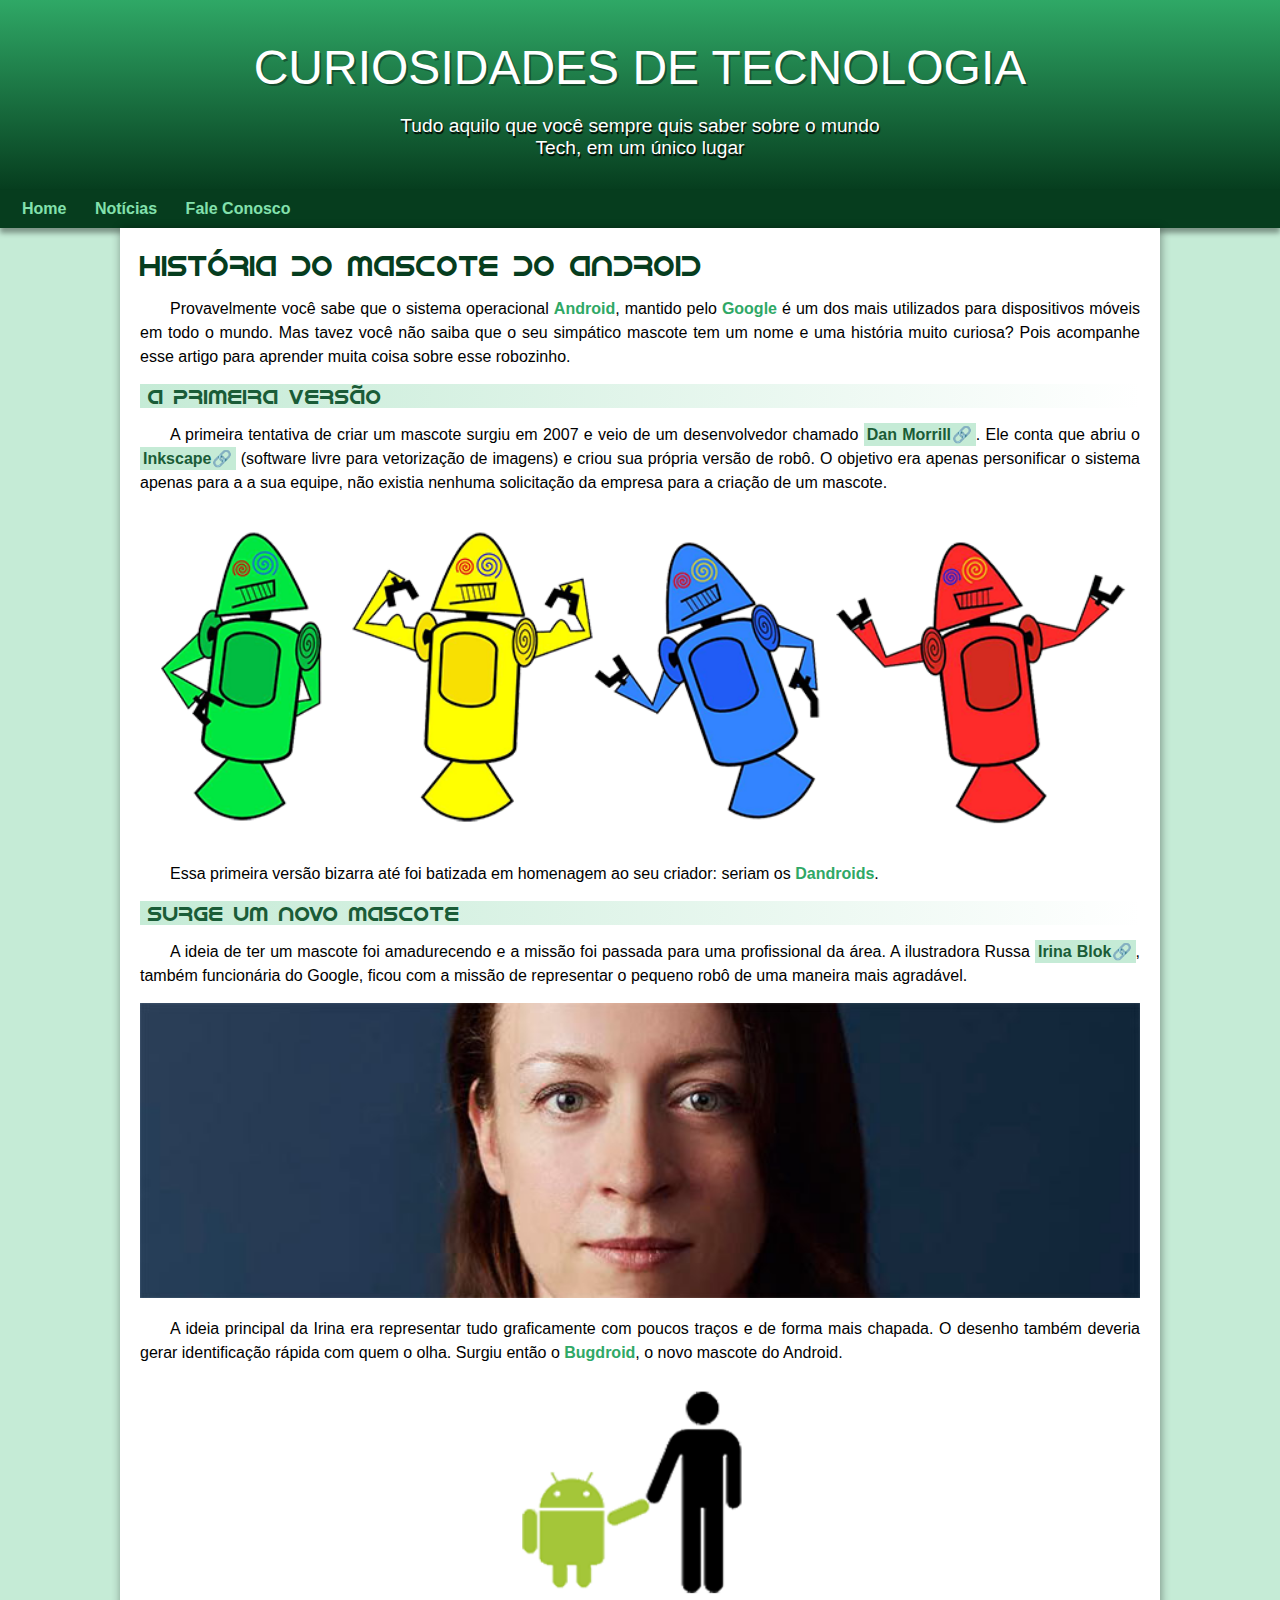
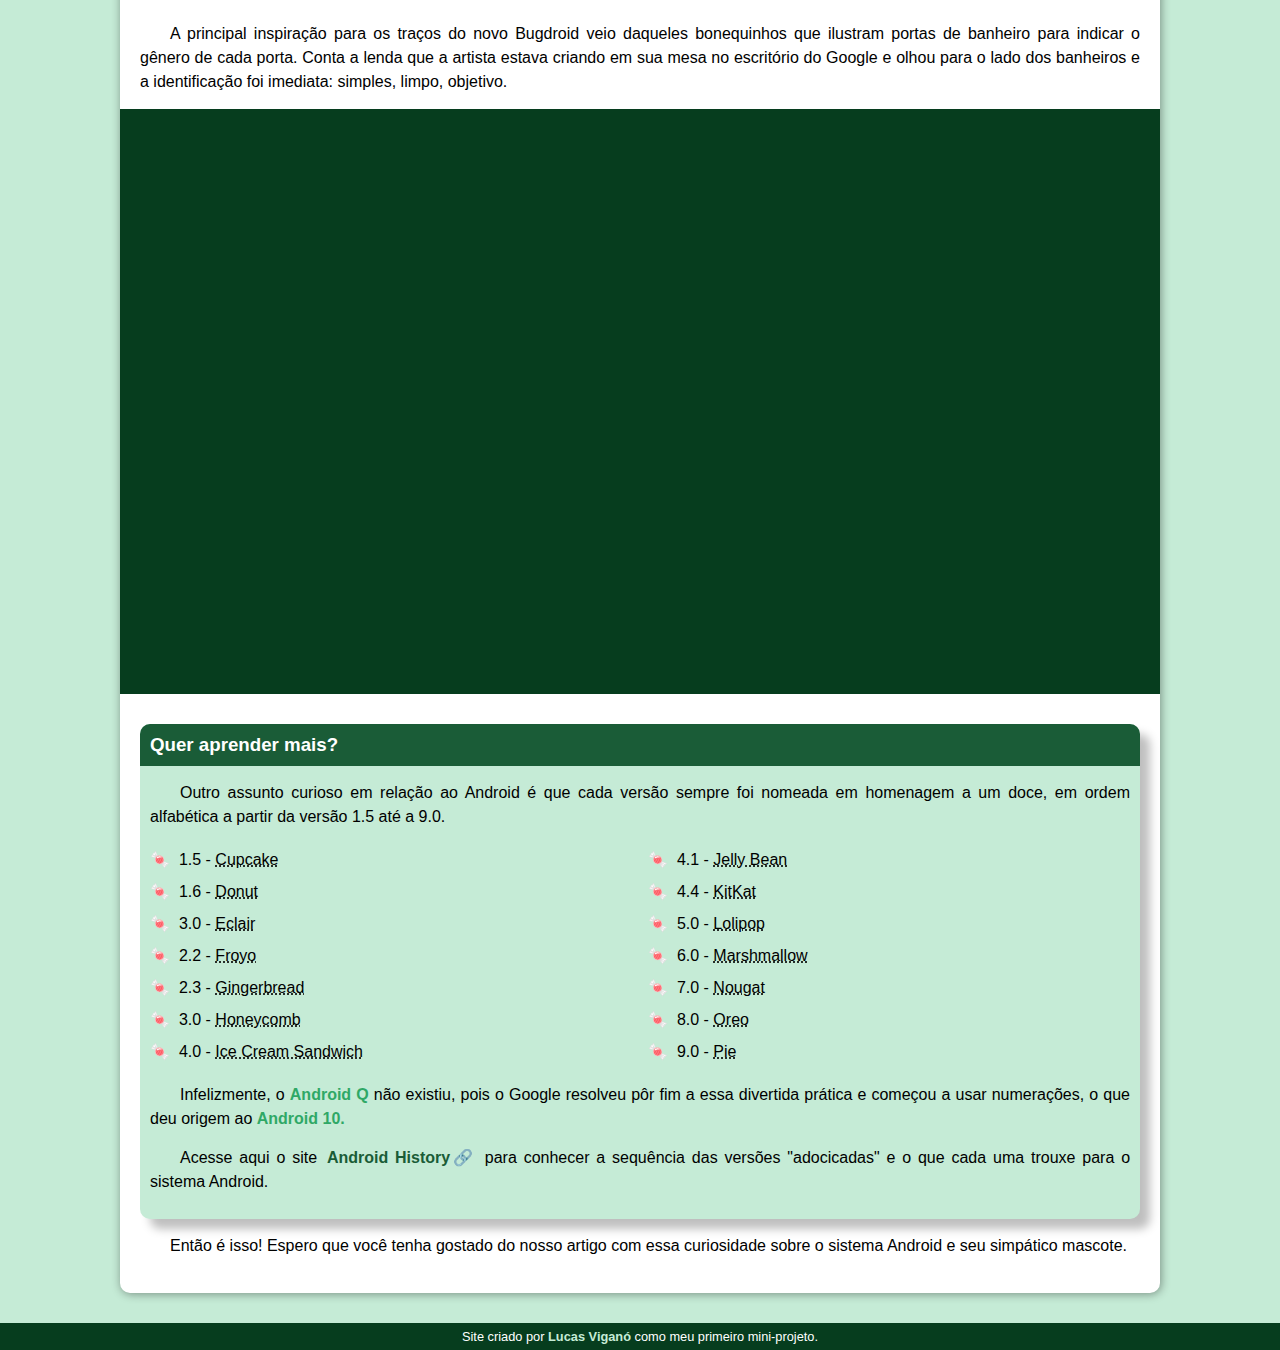
<file: index.html>
<!DOCTYPE html>
<html lang="pt-br">
<head>
    <meta charset="UTF-8">
    <meta http-equiv="X-UA-Compatible" content="IE=edge">
    <meta name="viewport" content="width=device-width, initial-scale=1.0">
    <title>Primeiro Projeto</title>
    <link rel="stylesheet" href="style/style.css">
    <link rel="shortcut icon" href="imagens/favicon.ico" type="image/x-icon">
</head>
<body>
    <header>
        <h1>CURIOSIDADES DE TECNOLOGIA</h1>
        <p>Tudo aquilo que você sempre quis saber sobre o mundo Tech, em um único lugar</p>
    </header>
    <nav>
        <a href="#">Home</a>
        <a href="#">Notícias</a>
        <a href="#">Fale Conosco</a>
    </nav>

<main>
    <article>
        <h1>História do Mascote do Android</h1>
        
        <p>Provavelmente você sabe que o sistema operacional <strong>Android</strong>, mantido pelo <strong>Google</strong> é um dos mais utilizados para dispositivos móveis em todo o mundo. Mas tavez você não saiba que o seu simpático mascote tem um nome e uma história muito curiosa? Pois acompanhe esse artigo para aprender muita coisa sobre esse robozinho.</p>
        
        <h2>A primeira versão</h2>
        
        <p>A primeira tentativa de criar um mascote surgiu em 2007 e veio de um desenvolvedor chamado <a href="https://androidcommunity.com/dan-morrill-shows-us-the-android-mascot-that-almost-was-20130103/" target="_blank" class="externo">Dan Morrill</a>. Ele conta que abriu o <a href="https://inkscape.org/pt-br/" target="_blank" class="externo">Inkscape</a> (software livre para vetorização de imagens) e criou sua própria versão de robô. O objetivo era apenas personificar o sistema apenas para a a sua equipe, não existia nenhuma solicitação da empresa para a criação de um mascote.</p>
        
        <picture>
            <source media="(max-width: 670px)" srcset="imagens/dan-droids-pq.png" type="image/png">
           <img src="imagens/dan-droids.png" alt="Primeiro mascota do android">
        </picture>
        
        <p>Essa primeira versão bizarra até foi batizada em homenagem ao seu criador: seriam os <strong>Dandroids</strong>.</p>
        
        <h2>Surge um novo mascote</h2>
        
        <p>A ideia de ter um mascote foi amadurecendo e a missão foi passada para uma profissional da área. A ilustradora Russa <a href="https://www.irinablok.com/" target="_blank" class="externo">Irina Blok</a>, também funcionária do Google, ficou com a missão de representar o pequeno robô de uma maneira mais agradável.</p>
        
        <picture>
            <source media="(max-width: 670px)" srcset="imagens/irina-blok-pq.jpg" type="image/png">
            <img src="imagens/irina-blok.jpg" alt="Irina Blok">
        </picture>
        
        <p>A ideia principal da Irina era representar tudo graficamente com poucos traços e de forma mais chapada. O desenho também deveria gerar identificação rápida com quem o olha. Surgiu então o <strong>Bugdroid</strong>, o novo mascote do Android.</p>
        
        <picture>
            <img class="pequena" src="imagens/bugdroid.png" alt="bugdroid">
        </picture>
        
        <p>A principal inspiração para os traços do novo Bugdroid veio daqueles bonequinhos que ilustram portas de banheiro para indicar o gênero de cada porta. Conta a lenda que a artista estava criando em sua mesa no escritório do Google e olhou para o lado dos banheiros e a identificação foi imediata: simples, limpo, objetivo.</p>

        <div class="video">
            <iframe width="560" height="315" src="https://www.youtube.com/embed/leCGI9flgbE" title="YouTube video player" frameborder="0" allow="accelerometer; autoplay; clipboard-write; encrypted-media; gyroscope; picture-in-picture; web-share" allowfullscreen></iframe>
        </div>
        
        <aside>
            <h3>Quer aprender mais?</h3>
            
            <p>Outro assunto curioso em relação ao Android é que cada versão sempre foi nomeada em homenagem a um doce, em ordem alfabética a partir da versão 1.5 até a 9.0.</p>
            
            <ul>
            <li>1.5 - <abbr title="Bolo de Copo">Cupcake</abbr></li>
            <li>1.6 - <abbr title="Rosquinha">Donut</abbr></li>
            <li>3.0 - <abbr title="Bomba">Eclair</abbr></li>
            <li>2.2 - <abbr title="Iogurte Congelado">Froyo</abbr></li>
            <li>2.3 - <abbr title="Biscoti de Gengibre">Gingerbread</abbr></li>
            <li>3.0 - <abbr title="Favo de Mel">Honeycomb</abbr></li>
            <li>4.0 - <abbr title="Sanduíche de Sorvete">Ice Cream Sandwich</abbr></li>
            <li>4.1 - <abbr title="Jujuba">Jelly Bean</abbr></li>
            <li>4.4 - <abbr title="KitKat">KitKat</abbr></li>
            <li>5.0 - <abbr title="Pirulito">Lolipop</abbr></li>
            <li>6.0 - <abbr title="Marshmallow">Marshmallow</abbr></li>
            <li>7.0 - <abbr title="Torrone">Nougat</abbr></li>
            <li>8.0 - <abbr title="Oreo">Oreo</abbr></li>
            <li>9.0 - <abbr title="Torta">Pie</abbr></li>
            </ul>
            
            <p>Infelizmente, o <strong>Android Q</strong> não existiu, pois o Google resolveu pôr fim a essa divertida prática e começou a usar numerações, o que deu origem ao <strong>Android 10.</strong></p>
            
            <p>Acesse aqui o site <a href="https://www.mobilemadhouse.co.uk/blog/a-sweet-history-of-android" target="_blank" class="externo" rel="external">Android History</a> para conhecer a sequência das versões "adocicadas" e o que cada uma trouxe para o sistema Android.</p>
        </aside>
        
        <p>Então é isso! Espero que você tenha gostado do nosso artigo com essa curiosidade sobre o sistema Android e seu simpático mascote.</p>
    </article>
</main>       
<footer>
    <p>Site criado por <a href="https://github.com/ViganoLucas" target="_blank">Lucas Viganó</a> como meu primeiro mini-projeto.</p>
</footer>
</body>
</html>
</file>
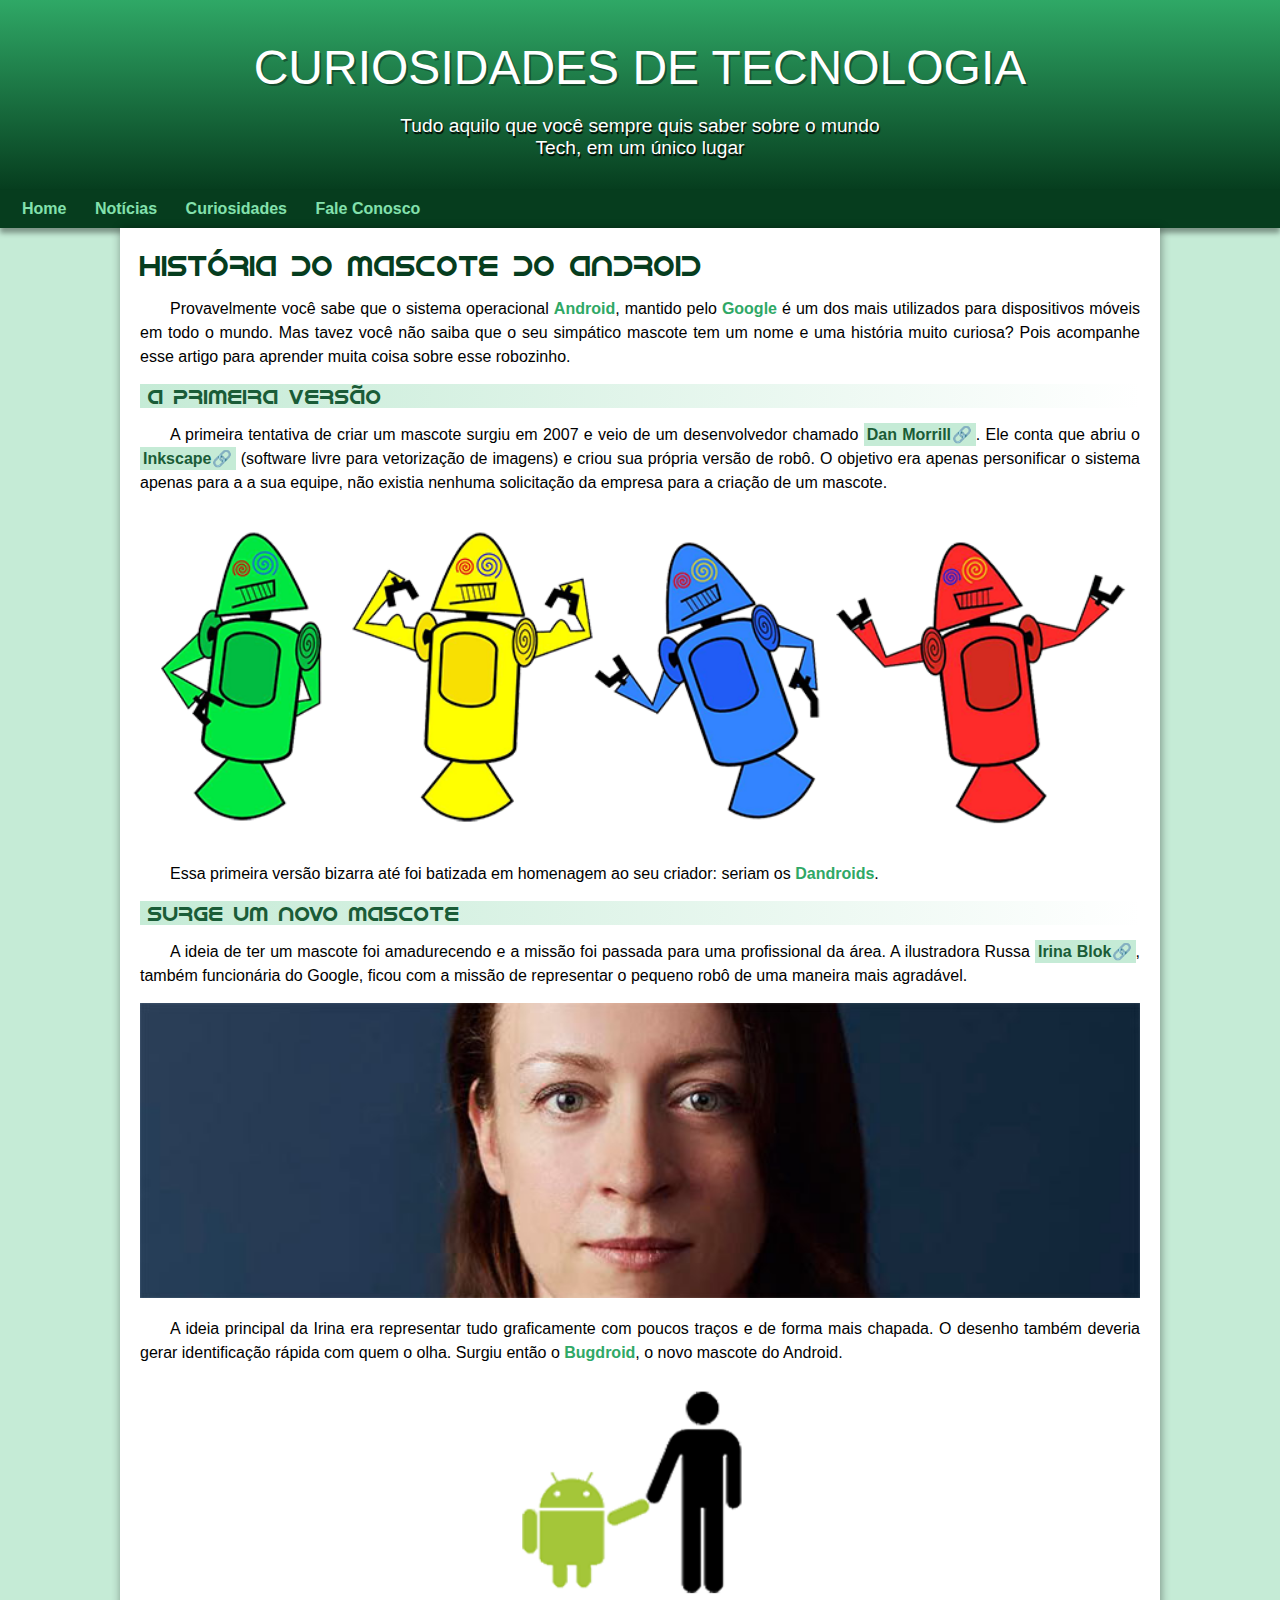
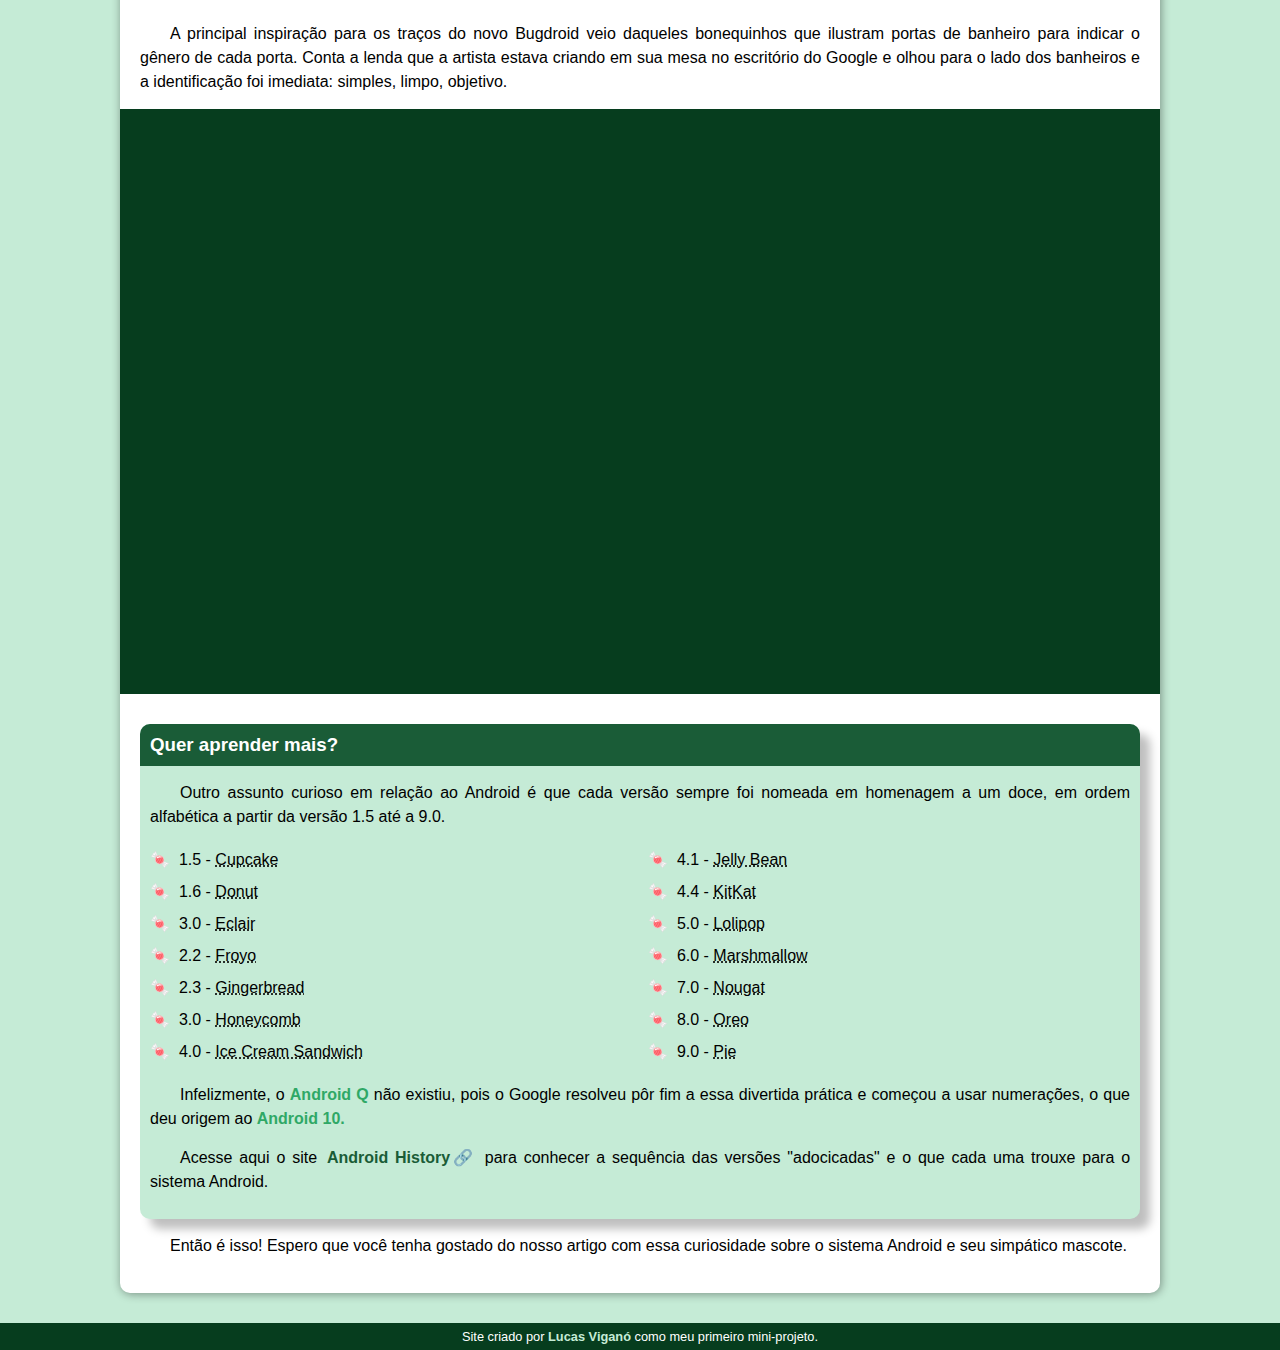
<file: index.html.html>
<!DOCTYPE html>
<html lang="pt-br">
<head>
    <meta charset="UTF-8">
    <meta http-equiv="X-UA-Compatible" content="IE=edge">
    <meta name="viewport" content="width=device-width, initial-scale=1.0">
    <title>Primeiro Projeto</title>
    <link rel="stylesheet" href="style/style.css">
    <link rel="shortcut icon" href="imagens/favicon.ico" type="image/x-icon">
</head>
<body>
    <header>
        <h1>CURIOSIDADES DE TECNOLOGIA</h1>
        <p>Tudo aquilo que você sempre quis saber sobre o mundo Tech, em um único lugar</p>
    </header>
    <nav>
        <a href="#">Home</a>
        <a href="#">Notícias</a>
        <a href="#">Curiosidades</a>
        <a href="#">Fale Conosco</a>
    </nav>

<main>
    <article>
        <h1>História do Mascote do Android</h1>
        
        <p>Provavelmente você sabe que o sistema operacional <strong>Android</strong>, mantido pelo <strong>Google</strong> é um dos mais utilizados para dispositivos móveis em todo o mundo. Mas tavez você não saiba que o seu simpático mascote tem um nome e uma história muito curiosa? Pois acompanhe esse artigo para aprender muita coisa sobre esse robozinho.</p>
        
        <h2>A primeira versão</h2>
        
        <p>A primeira tentativa de criar um mascote surgiu em 2007 e veio de um desenvolvedor chamado <a href="https://androidcommunity.com/dan-morrill-shows-us-the-android-mascot-that-almost-was-20130103/" target="_blank" class="externo">Dan Morrill</a>. Ele conta que abriu o <a href="https://inkscape.org/pt-br/" target="_blank" class="externo">Inkscape</a> (software livre para vetorização de imagens) e criou sua própria versão de robô. O objetivo era apenas personificar o sistema apenas para a a sua equipe, não existia nenhuma solicitação da empresa para a criação de um mascote.</p>
        
        <picture>
            <source media="(max-width: 670px)" srcset="imagens/dan-droids-pq.png" type="image/png">
           <img src="imagens/dan-droids.png" alt="Primeiro mascota do android">
        </picture>
        
        <p>Essa primeira versão bizarra até foi batizada em homenagem ao seu criador: seriam os <strong>Dandroids</strong>.</p>
        
        <h2>Surge um novo mascote</h2>
        
        <p>A ideia de ter um mascote foi amadurecendo e a missão foi passada para uma profissional da área. A ilustradora Russa <a href="https://www.irinablok.com/" target="_blank" class="externo">Irina Blok</a>, também funcionária do Google, ficou com a missão de representar o pequeno robô de uma maneira mais agradável.</p>
        
        <picture>
            <source media="(max-width: 670px)" srcset="imagens/irina-blok-pq.jpg" type="image/png">
            <img src="imagens/irina-blok.jpg" alt="Irina Blok">
        </picture>
        
        <p>A ideia principal da Irina era representar tudo graficamente com poucos traços e de forma mais chapada. O desenho também deveria gerar identificação rápida com quem o olha. Surgiu então o <strong>Bugdroid</strong>, o novo mascote do Android.</p>
        
        <picture>
            <img class="pequena" src="imagens/bugdroid.png" alt="bugdroid">
        </picture>
        
        <p>A principal inspiração para os traços do novo Bugdroid veio daqueles bonequinhos que ilustram portas de banheiro para indicar o gênero de cada porta. Conta a lenda que a artista estava criando em sua mesa no escritório do Google e olhou para o lado dos banheiros e a identificação foi imediata: simples, limpo, objetivo.</p>

        <div class="video">
            <iframe width="560" height="315" src="https://www.youtube.com/embed/leCGI9flgbE" title="YouTube video player" frameborder="0" allow="accelerometer; autoplay; clipboard-write; encrypted-media; gyroscope; picture-in-picture; web-share" allowfullscreen></iframe>
        </div>
        
        <aside>
            <h3>Quer aprender mais?</h3>
            
            <p>Outro assunto curioso em relação ao Android é que cada versão sempre foi nomeada em homenagem a um doce, em ordem alfabética a partir da versão 1.5 até a 9.0.</p>
            
            <ul>
            <li>1.5 - <abbr title="Bolo de Copo">Cupcake</abbr></li>
            <li>1.6 - <abbr title="Rosquinha">Donut</abbr></li>
            <li>3.0 - <abbr title="Bomba">Eclair</abbr></li>
            <li>2.2 - <abbr title="Iogurte Congelado">Froyo</abbr></li>
            <li>2.3 - <abbr title="Biscoti de Gengibre">Gingerbread</abbr></li>
            <li>3.0 - <abbr title="Favo de Mel">Honeycomb</abbr></li>
            <li>4.0 - <abbr title="Sanduíche de Sorvete">Ice Cream Sandwich</abbr></li>
            <li>4.1 - <abbr title="Jujuba">Jelly Bean</abbr></li>
            <li>4.4 - <abbr title="KitKat">KitKat</abbr></li>
            <li>5.0 - <abbr title="Pirulito">Lolipop</abbr></li>
            <li>6.0 - <abbr title="Marshmallow">Marshmallow</abbr></li>
            <li>7.0 - <abbr title="Torrone">Nougat</abbr></li>
            <li>8.0 - <abbr title="Oreo">Oreo</abbr></li>
            <li>9.0 - <abbr title="Torta">Pie</abbr></li>
            </ul>
            
            <p>Infelizmente, o <strong>Android Q</strong> não existiu, pois o Google resolveu pôr fim a essa divertida prática e começou a usar numerações, o que deu origem ao <strong>Android 10.</strong></p>
            
            <p>Acesse aqui o site <a href="https://www.mobilemadhouse.co.uk/blog/a-sweet-history-of-android" target="_blank" class="externo" rel="external">Android History</a> para conhecer a sequência das versões "adocicadas" e o que cada uma trouxe para o sistema Android.</p>
        </aside>
        
        <p>Então é isso! Espero que você tenha gostado do nosso artigo com essa curiosidade sobre o sistema Android e seu simpático mascote.</p>
    </article>
</main>       
<footer>
    <p>Site criado por <a href="https://github.com/ViganoLucas" target="_blank">Lucas Viganó</a> como meu primeiro mini-projeto.</p>
</footer>
</body>
</html>
</file>
<file: style/style.css>
@charset "UTF-8";
@font-face {
    font-family: 'idroid';
    src: url('../fontes/idroid.otf') format('opentype');
    font-weight: normal;
}

@import url('https://fonts.googleapis.com/css2?family=Bebas+Neue&display=swap');

:root{
    --cor0: #c5ebd6;
    --cor1: #83e1ad;
    --cor2: #3ddc84;
    --cor3: #2fa866;
    --cor4: #1a5c37;
    --cor5: #063d1e;

    --fonte-padrao: Arial, Verdana, Helvetica, sans-serif;
    --fonte-destaque: 'Bebas Neue', sans-serif;
    --fonte-android: 'idroid', sans-serif;
}

*{
  margin: 0px;
  padding: 0px;  
}

body{
    background-color: var(--cor0);
    font-family: var(--fonte-padrao);
}

a.externo::after{
    content: '\1F517'
}

header{
    background-image: linear-gradient(to bottom, var(--cor3), var(--cor5));
    min-height: 150px;
    text-align: center;
    padding-top: 40px;
}

header > h1{
    color: white;
    font-family: var(--fonte-destaque);
    font-size: 3em;
    font-weight: normal;
    margin-bottom: 20px;
    text-shadow: 2px 2px 0px rgba(0, 0, 0, 0.349);
}

header > p{
    font-family: var(--fonte-padrao);
    font-size: 1.2em;
    color: white;
    max-width: 500px;
    padding-right: 10px;
    padding-left: 10px;
    margin: auto;
    padding-bottom: 20px;
    text-shadow: 1px 2px 1px black;
}

nav{
    background-color: var(--cor5);
    padding: 10px;
    box-shadow: 0px 5px 5px rgba(0, 0, 0, 0.37)
}

nav > a{
    color: var(--cor1);
    padding: 12px;
    border-radius: 5px;
    text-decoration: none;
    font-weight: bold;
    transition-duration: 0.5s;
}

nav > a:hover{
    background-color: var(--cor2);
    color: var(--cor5);
}

main{
    background-color: white;
    margin: auto;
    margin-bottom: 30px;
    min-width: 300px;
    max-width: 1000px;
    padding: 20px;
    box-shadow: 1px 1px 10px rgba(0, 0, 0, 0.397);
    border-bottom-left-radius: 10px;
    border-bottom-right-radius: 10px;
}

main h1{
    color: var(--cor5);
    font-family: var(--fonte-android);
    font-weight: normal;
    font-size: 1.8em;
}

main h2{
    color: var(--cor4);
    font-family: var(--fonte-android);
    font-size: 1.3em;
    font-weight: normal;
    background-image: linear-gradient(to right, var(--cor0), transparent);
    text-indent: 8px;
}

main p{
    margin: 15px 0px 15px 0px;
    text-align: justify;
    text-indent: 30px;
    line-height: 1.5em;
    font-size: 1em;
}

main strong{
    color: var(--cor3);
    font-weight: bold;
}

main a{
    text-decoration: none;
    font-weight: bold;
    color: var(--cor4);
    background-color: var(--cor0);
    padding: 3px;
}

main a:hover{
    text-decoration: underline;
    color: var(--cor0);
    background-color: var(--cor4);
}

main img{
    width: 100%;
}

main img.pequena{
    max-width: 350px;
    margin: auto;
    display: block;
}

div.video{
    background-color: var(--cor5);
    margin: 0px -20px 30px -20px;
    padding: 20px;
    padding-bottom: 56.5%;
    position: relative;
}

div.video > iframe{
    position: absolute;
    top: 5%;
    left: 5%;
    width: 90%;
    height: 90%;
}

aside{
    background-color: var(--cor0);
    padding: 10px;
    border-radius: 10px;
    box-shadow: 10px 10px 10px rgba(0, 0, 0, 0.253);
}

aside > h3{
    background-color: var(--cor4);
    color: white;
    padding: 10px;
    margin: -10px -10px 0px -10px;
    border-radius: 10px 10px 0px 0px;
}

aside > ul{
    list-style-type: '\1F36C\00A0\00A0';
    list-style-position: inside;
    columns: 2;
    line-height: 2em;
}

footer{
    background-color: var(--cor5);
    color: white;
    text-align: center;
    font-size: 0.8em;
    padding: 6px;
}

footer a{
    color: var(--cor0);
    font-weight: bolder;
    text-decoration: none;
}

footer a:hover{
    text-decoration: underline;
    color: var(--cor1);
}
</file>
